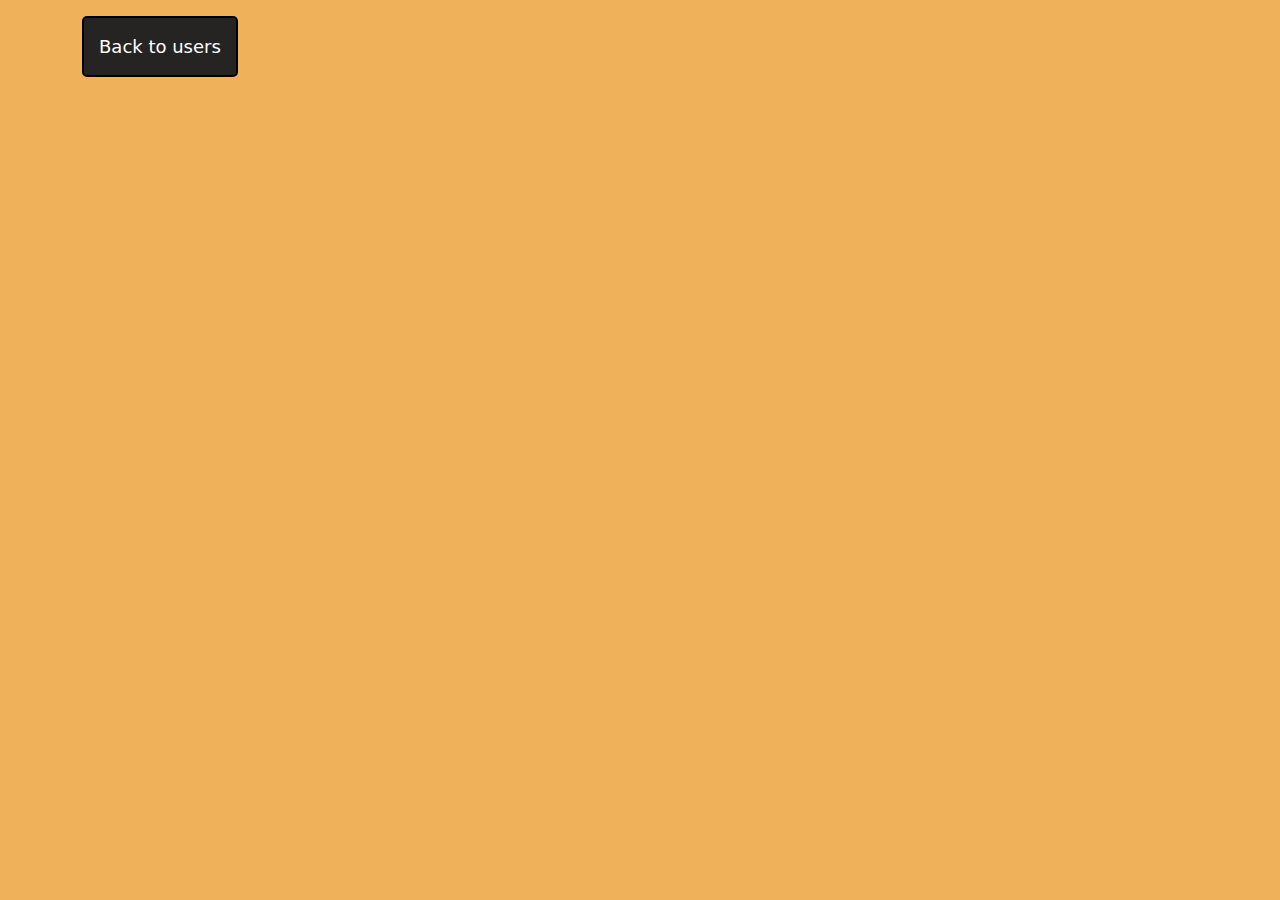
<file: second part/post.html>
<!DOCTYPE html>
<html lang="en">

<head>
  <meta charset="UTF-8" />
  <meta name="viewport" content="width=device-width, initial-scale=1.0" />
  <title>Document</title>
  <link href="https://cdn.jsdelivr.net/npm/bootstrap@5.3.3/dist/css/bootstrap.min.css" rel="stylesheet"
    integrity="sha384-QWTKZyjpPEjISv5WaRU9OFeRpok6YctnYmDr5pNlyT2bRjXh0JMhjY6hW+ALEwIH" crossorigin="anonymous">
  <link rel="stylesheet" href="post.css" />
</head>

<body>
  <div class="container">
    <a href="/first part/index.html"><button class="mb-4">Back to users</button></a>

  
    <h1 id="userPostsTitle"></h1>
    <ul id="userPostsList"></ul>
  </div>




  <script src="post.js"></script>
  <script src="https://cdn.jsdelivr.net/npm/@popperjs/core@2.11.8/dist/umd/popper.min.js"
    integrity="sha384-I7E8VVD/ismYTF4hNIPjVp/Zjvgyol6VFvRkX/vR+Vc4jQkC+hVqc2pM8ODewa9r"
    crossorigin="anonymous"></script>
  <script src="https://cdn.jsdelivr.net/npm/bootstrap@5.3.3/dist/js/bootstrap.min.js"
    integrity="sha384-0pUGZvbkm6XF6gxjEnlmuGrJXVbNuzT9qBBavbLwCsOGabYfZo0T0to5eqruptLy"
    crossorigin="anonymous"></script>
</body>

</html>
</file>
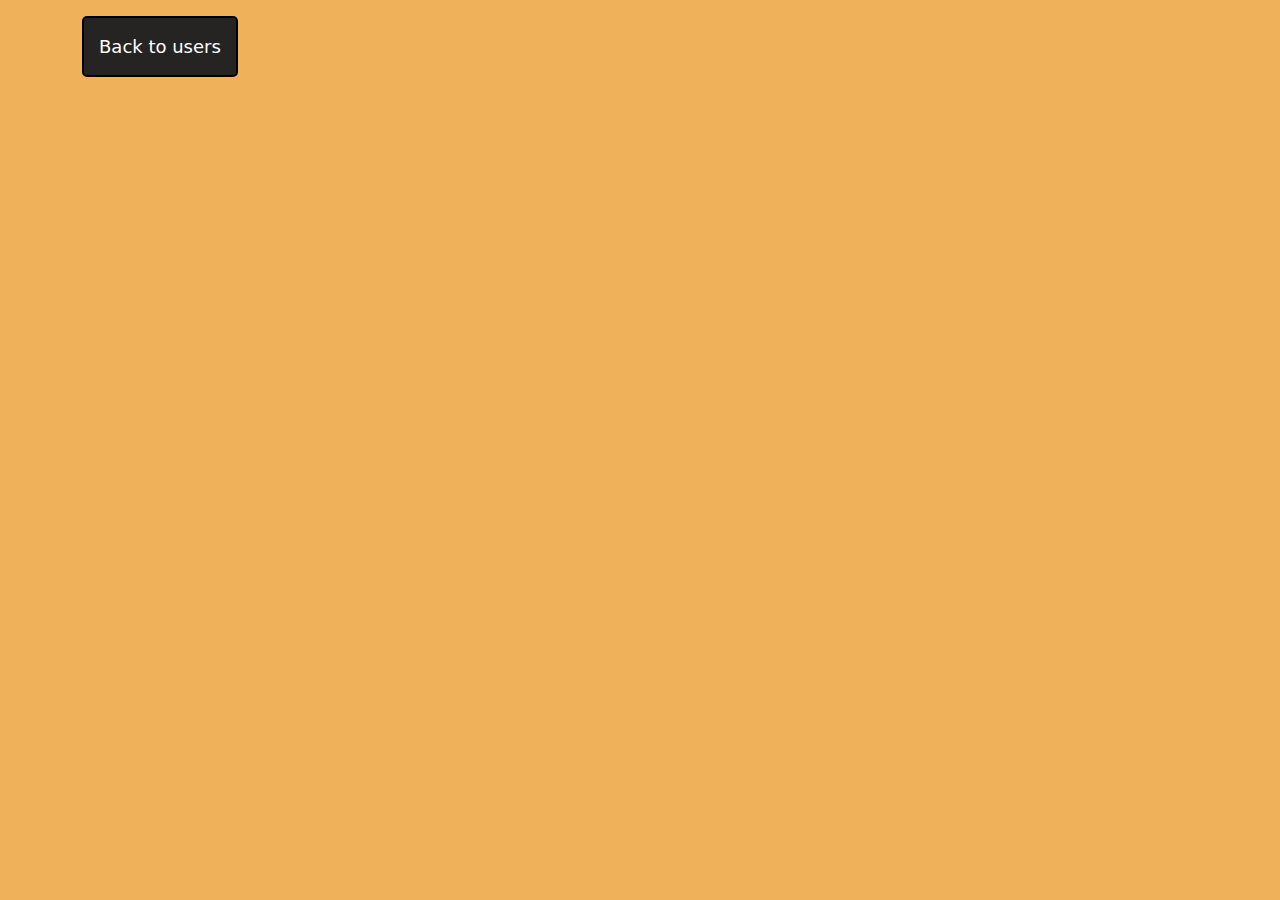
<file: second-part/post.html>
<!DOCTYPE html>
<html lang="en">

<head>
  <meta charset="UTF-8" />
  <meta name="viewport" content="width=device-width, initial-scale=1.0" />
  <title>Document</title>
  <link href="https://cdn.jsdelivr.net/npm/bootstrap@5.3.3/dist/css/bootstrap.min.css" rel="stylesheet"
    integrity="sha384-QWTKZyjpPEjISv5WaRU9OFeRpok6YctnYmDr5pNlyT2bRjXh0JMhjY6hW+ALEwIH" crossorigin="anonymous">
  <link rel="stylesheet" href="post.css" />
</head>

<body>
  <div class="container">
    <a href="/first-part/index.html"><button class="mb-4">Back to users</button></a>

  
    <h1 id="userPostsTitle"></h1>
    <ul id="userPostsList"></ul>
  </div>




  <script src="post.js"></script>
  <script src="https://cdn.jsdelivr.net/npm/@popperjs/core@2.11.8/dist/umd/popper.min.js"
    integrity="sha384-I7E8VVD/ismYTF4hNIPjVp/Zjvgyol6VFvRkX/vR+Vc4jQkC+hVqc2pM8ODewa9r"
    crossorigin="anonymous"></script>
  <script src="https://cdn.jsdelivr.net/npm/bootstrap@5.3.3/dist/js/bootstrap.min.js"
    integrity="sha384-0pUGZvbkm6XF6gxjEnlmuGrJXVbNuzT9qBBavbLwCsOGabYfZo0T0to5eqruptLy"
    crossorigin="anonymous"></script>
</body>

</html>
</file>
<file: second part/post.css>
* {
  padding: 0;
  margin: 0;
  box-sizing: border-box;
}

body {
  background: #efb15a;
}


.container button {
  padding: 15px;
  background: #262323;
  border: 2px solid #000;
  color: #fff;
  font-size: 18px;
  border-radius: 5px;
  margin-top: 1rem;
}

.container button:hover {
  background-color: #fff;
  color: #000;
  border: 2px solid #fff;
  transition: 0.4s ease;
}
</file>
<file: second-part/post.css>
* {
  padding: 0;
  margin: 0;
  box-sizing: border-box;
}

body {
  background: #efb15a;
}


.container button {
  padding: 15px;
  background: #262323;
  border: 2px solid #000;
  color: #fff;
  font-size: 18px;
  border-radius: 5px;
  margin-top: 1rem;
}

.container button:hover {
  background-color: #fff;
  color: #000;
  border: 2px solid #fff;
  transition: 0.4s ease;
}
</file>
